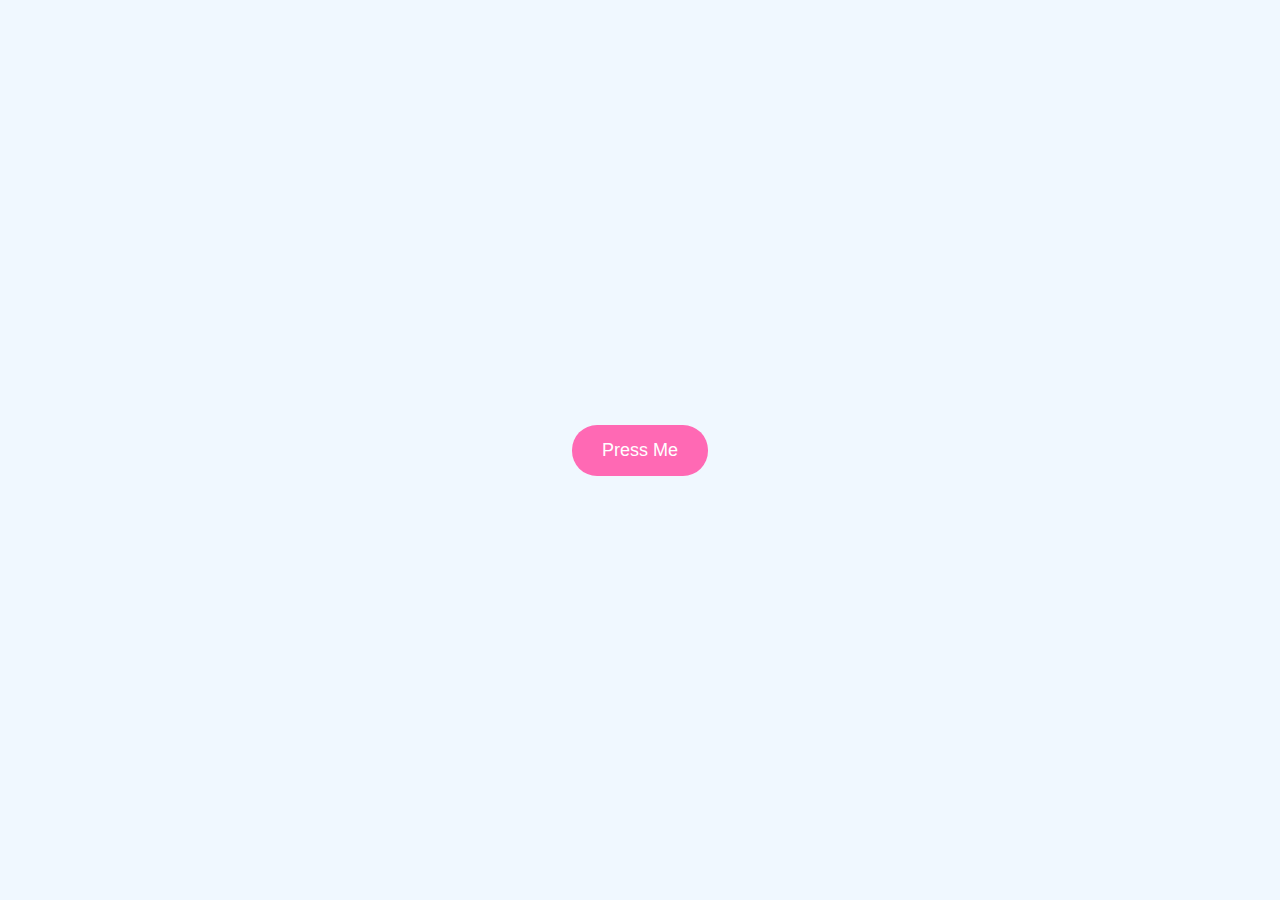
<file: index.html>
<!DOCTYPE html>
<html lang="en">
<head>
    <meta charset="UTF-8">
    <meta name="viewport" content="width=device-width, initial-scale=1.0">
    <title>Confetti Hello Page</title>
    <link rel="stylesheet" href="styles.css">
</head>
<body>
    <div class="container">
        <h1 class="hidden" id="hello-text">I LOVE YOU BABY!</h1>
        <button id="confetti-button">Press Me</button>
        <canvas id="confetti-canvas"></canvas>
       

    </div>
    <script src="script.js"></script>
</body>
</html>
</file>
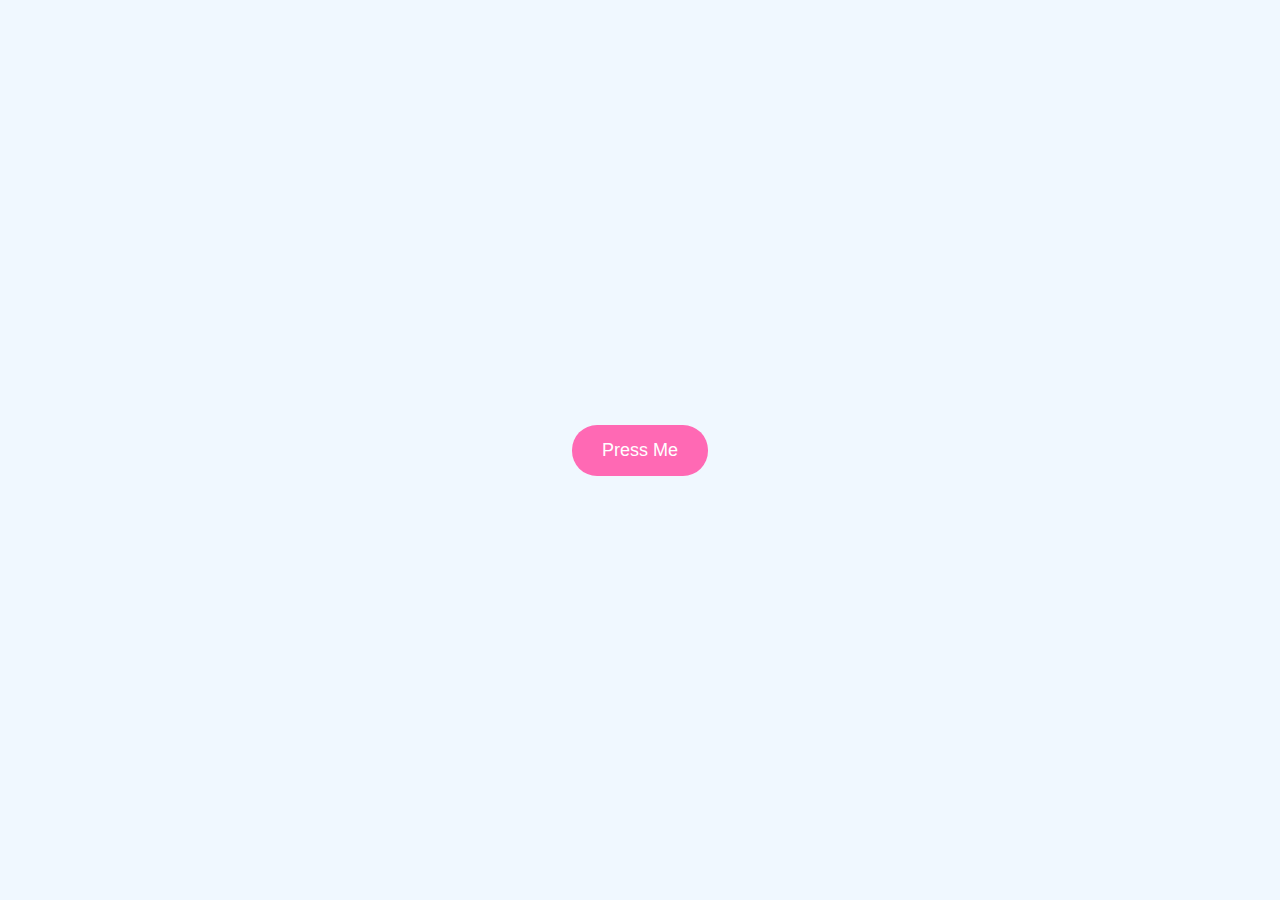
<file: Message.html>
<!DOCTYPE html>
<html lang="en">
<head>
    <meta charset="UTF-8">
    <meta name="viewport" content="width=device-width, initial-scale=1.0">
    <title>Confetti Hello Page</title>
    <link rel="stylesheet" href="Message.css">
</head>
<body>
    <div class="container">
        <h1 class="hidden" id="hello-text">I LOVE YOU BABY!</h1>
        <button id="confetti-button">Press Me</button>
        <canvas id="confetti-canvas"></canvas>
       

    </div>
    <script src="Message.js"></script>
</body>
</html>
</file>
<file: styles.css>
body, html {
    margin: 0;
    padding: 0;
    font-family: 'Arial', sans-serif;
    display: flex;
    justify-content: center;
    align-items: center;
    height: 100vh;
    background-color: #f0f8ff;
}

.container {
    text-align: center;
}

button {
    background-color: #ff69b4;
    color: white;
    border: none;
    padding: 15px 30px;
    font-size: 18px;
    cursor: pointer;
    border-radius: 25px;
    transition: background-color 0.3s;
}

button:hover {
    background-color: #ff1493;
}

#hello-text {
    font-size: 72px;
    color: red;
    margin: 20px 0;
    display: none;
}

.hidden {
    display: none;
}

canvas {
    position: absolute;
    top: 0;
    left: 0;
    width: 100%;
    height: 100%;
    pointer-events: none;
    z-index: -1;
}
</file>
<file: Message.css>
body, html {
    margin: 0;
    padding: 0;
    font-family: 'Arial', sans-serif;
    display: flex;
    justify-content: center;
    align-items: center;
    height: 100vh;
    background-color: #f0f8ff;
}

.container {
    text-align: center;
}

button {
    background-color: #ff69b4;
    color: white;
    border: none;
    padding: 15px 30px;
    font-size: 18px;
    cursor: pointer;
    border-radius: 25px;
    transition: background-color 0.3s;
}

button:hover {
    background-color: #ff1493;
}

#hello-text {
    font-size: 72px;
    color: red;
    margin: 20px 0;
    display: none;
}

.hidden {
    display: none;
}

canvas {
    position: absolute;
    top: 0;
    left: 0;
    width: 100%;
    height: 100%;
    pointer-events: none;
    z-index: -1;
}
</file>
